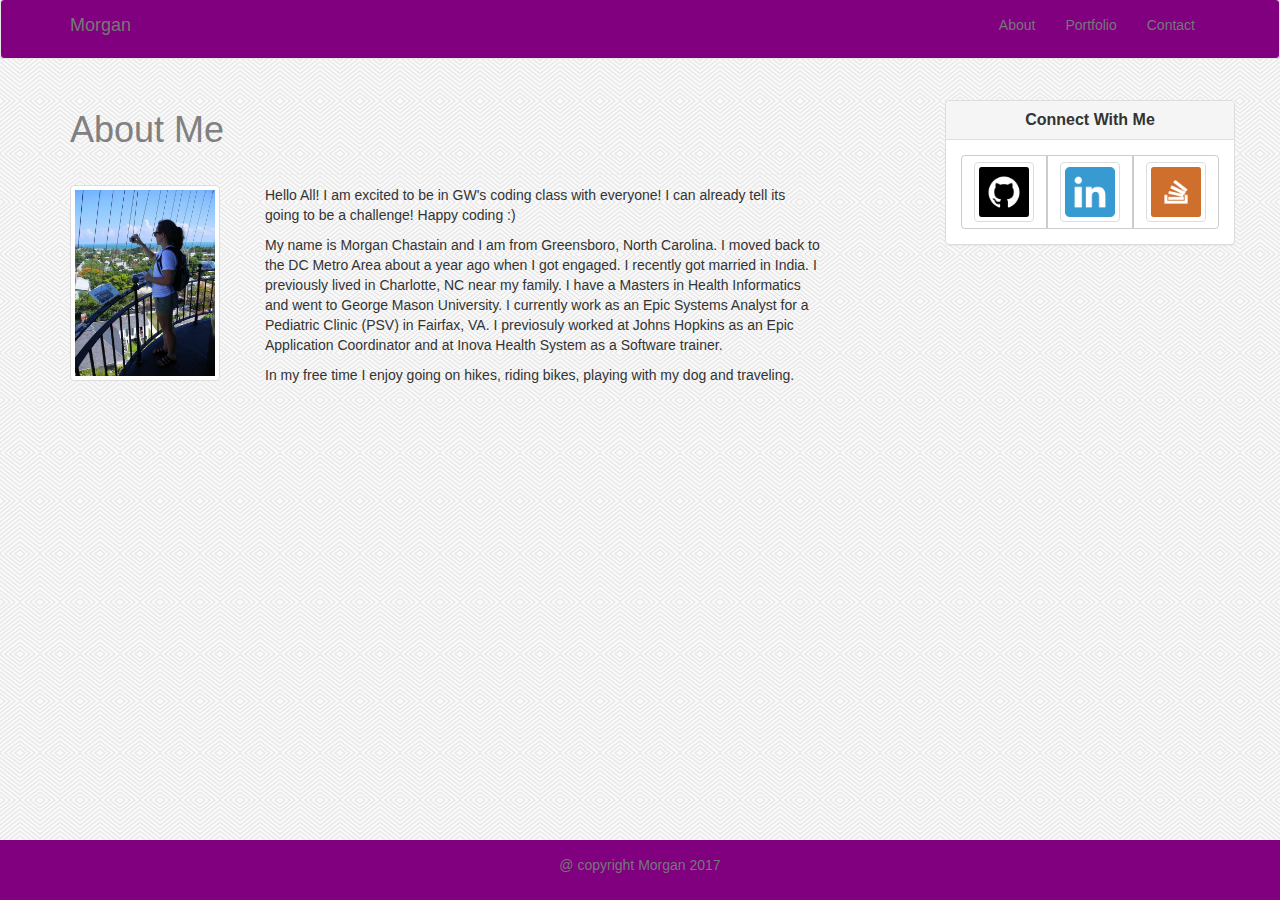
<file: index.html>
<!DOCTYPE html>
<html lang="en-us">

<head>

  <meta charset="UTF-8">
  <meta name="viewport" content="width=device-width, initial-scale=1">

  <title>Morgan's Portfolio</title>

  <link rel="stylesheet" href="https://maxcdn.bootstrapcdn.com/bootstrap/3.3.6/css/bootstrap.min.css">
  
  <link rel="stylesheet" type="text/css" href="assets/css/style.css">


</head>
<body> 
  <nav class="navbar navbar-default">
    <div class="container">
      <div class="navbar-header">
        <a class="navbar-brand">Morgan</a>
      </div>
      <div class="collapse navbar-collapse" id="bs-example-navbar-collapse-1">
        <ul class="nav navbar-nav navbar-right">
          <li><a href="index.html">About</a></li>
          <li><a href="portfolio.html">Portfolio</a></li>
          <li><a href="contact.html">Contact</a></li>
        </ul>
      </div>
    </div>
  </nav>

  <div class="container">
    <div class="row">
      <div class="col-md-8">
        <div class="page-header">
          <h1>About Me</h1>
        </div>
        <div class="row">
          <div class="col-md-3">
            <img src="assets/images/morgan.jpg" height="180px" width="150px" class="img-thumbnail" alt="">
          </div>
          <div class="col-md-9">
            <p>Hello All! I am excited to be in GW's coding class with everyone! I can already tell its going to be a challenge! Happy coding :)</p>

            <p>My name is Morgan Chastain and I am from Greensboro, North Carolina.  I moved back to the DC Metro Area about a year ago when I got engaged.  I recently got married in India.  I previously lived in Charlotte, NC near my family.  I have a Masters in Health Informatics and went to George Mason University.  I currently work as an Epic Systems Analyst for a Pediatric Clinic (PSV) in Fairfax, VA.  I previosuly worked at Johns Hopkins as an Epic Application Coordinator and at Inova Health System as a Software trainer.</p> 

            <p>In my free time I enjoy going on hikes, riding bikes, playing with my dog and traveling.</p>
          </div>
        </div>
      </div>

      <div class="col-md-4">
        <div class="panel panel-default">
          <div class="panel-heading">
            <h3 class="panel-title"><b>Connect With Me</b></h3>
          </div>
          <div class="panel-body">
            <div class="btn-group" role="group" aria-label="...">
              <button type="button" class="btn btn-default">
              <a href="https://github.com/mmchast88" target="blank">
              <img src="assets/images/github.png" width="60px" height="60px" class="img-thumbnail"></button>
              </a>
              <button type="button" class="btn btn-default">
              <a href="https://www.linkedin.com/in/morganchastain" target="blank">
              <img src="assets/images/linkedin-128.png" width="60px" height="60px" class="img-thumbnail"></button>
              </a>
              <button type="button" role="group" class="btn btn-default">
              <a href="https://stackoverflow.com/users/7941707/mmchast88?tab=profile" target="blank">
              <img src="assets/images/stackoverflow.png" width="60px" height="60px" class="img-thumbnail">
              </a>
              </button>
          </div>
        </div>
      </div>
    </div>
  </div>
<footer class="footer">
 <div class="container">
  <p class="text-muted">@ copyright Morgan 2017</p>
  </div>
</footer>


</body>

</html>
</file>
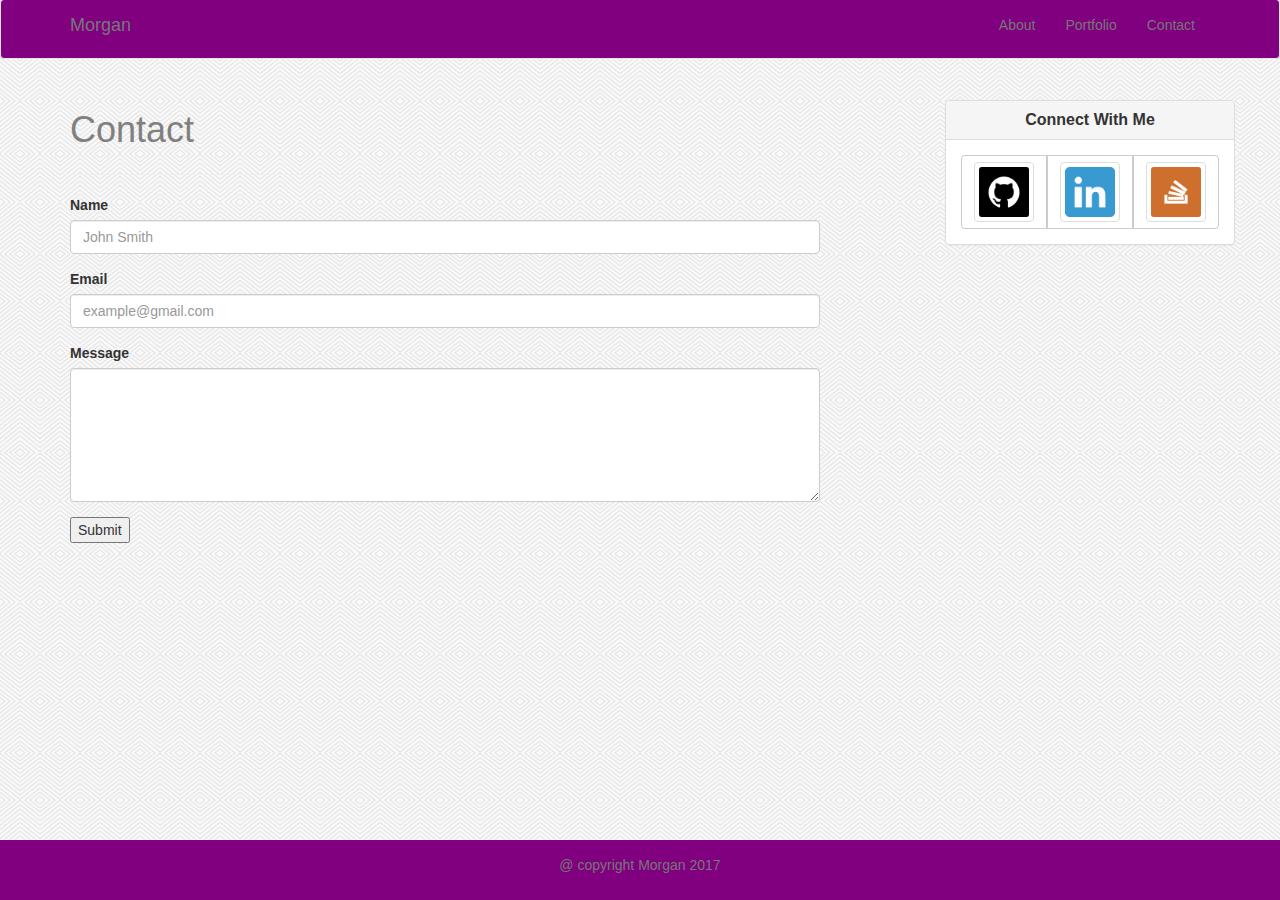
<file: contact.html>
<!DOCTYPE html>
<html lang="en-us">

<head>

  <meta charset="UTF-8">
  <meta name="viewport" content="width=device-width, initial-scale=1">

  <title>Morgan's Portfolio</title>

  <link rel="stylesheet" href="https://maxcdn.bootstrapcdn.com/bootstrap/3.3.6/css/bootstrap.min.css">
  
  <link rel="stylesheet" type="text/css" href="assets/css/style.css">

</head>

<body> 
  <nav class="navbar navbar-default">
    <div class="container">
      <div class="navbar-header">
        <a class="navbar-brand">Morgan</a>
      </div>
      	<div class="collapse navbar-collapse" id="bs-example-navbar-collapse-1">
        	<ul class="nav navbar-nav navbar-right">
          		<li><a href="index.html">About</a></li>
          		<li><a href="portfolio.html">Portfolio</a></li>
          		<li><a href="contact.html">Contact</a></li>
        	</ul>
      	</div>
    </div>
  </nav>
<div class="container">
    <div class="row">
      <div class="col-md-8">
        <div class="page-header">
          <h1>Contact</h1>
        </div>
       <form>
       	<div class="form-group">
       		<label for="name">Name</label>
       		<input type="text" class="form-control" placeholder="John Smith">
       	</div>
		<div class="form-group">
			<label for="email">Email</label>
			<input type="email" class="form-control" placeholder="example@gmail.com">
		</div>
		 <div class="form-group">
		 	<label for="exampleTextarea">Message</label>
		 	<textarea class="form-control" id="messagebox" rows="6"></textarea>
		 </div>
		<div class="form-group">
			<input type="Submit" class="button">
		</div>
		 </form>
	</div>
      <div class="col-md-4">
        <div class="panel panel-default">
          <div class="panel-heading">
            <h3 class="panel-title"><b>Connect With Me</b></h3>
          </div>
          <div class="panel-body">
            <div class="btn-group" role="group" aria-label="...">
              <button type="button" class="btn btn-default">
              <a href="https://github.com/mmchast88" target="blank">
              <img src="assets/images/github.png" width="60px" height="60px" class="img-thumbnail"></button>
              </a>
              <button type="button" class="btn btn-default">
              <a href="https://www.linkedin.com/in/morganchastain" target="blank">
              <img src="assets/images/linkedin-128.png" width="60px" height="60px" class="img-thumbnail"></button>
              </a>
              <button type="button" role="group" class="btn btn-default">
              <a href="https://stackoverflow.com/users/7941707/mmchast88?tab=profile" target="blank">
              <img src="assets/images/stackoverflow.png" width="60px" height="60px" class="img-thumbnail">
              </a>
              </button>
          </div>
        </div>
      </div>
    </div>
  </div>
</div>  

<footer class="footer">
 	<div class="container">
  		<p class="text-muted">@ copyright Morgan 2017</p>
  	</div>
</footer>



</body>

</html>
</file>
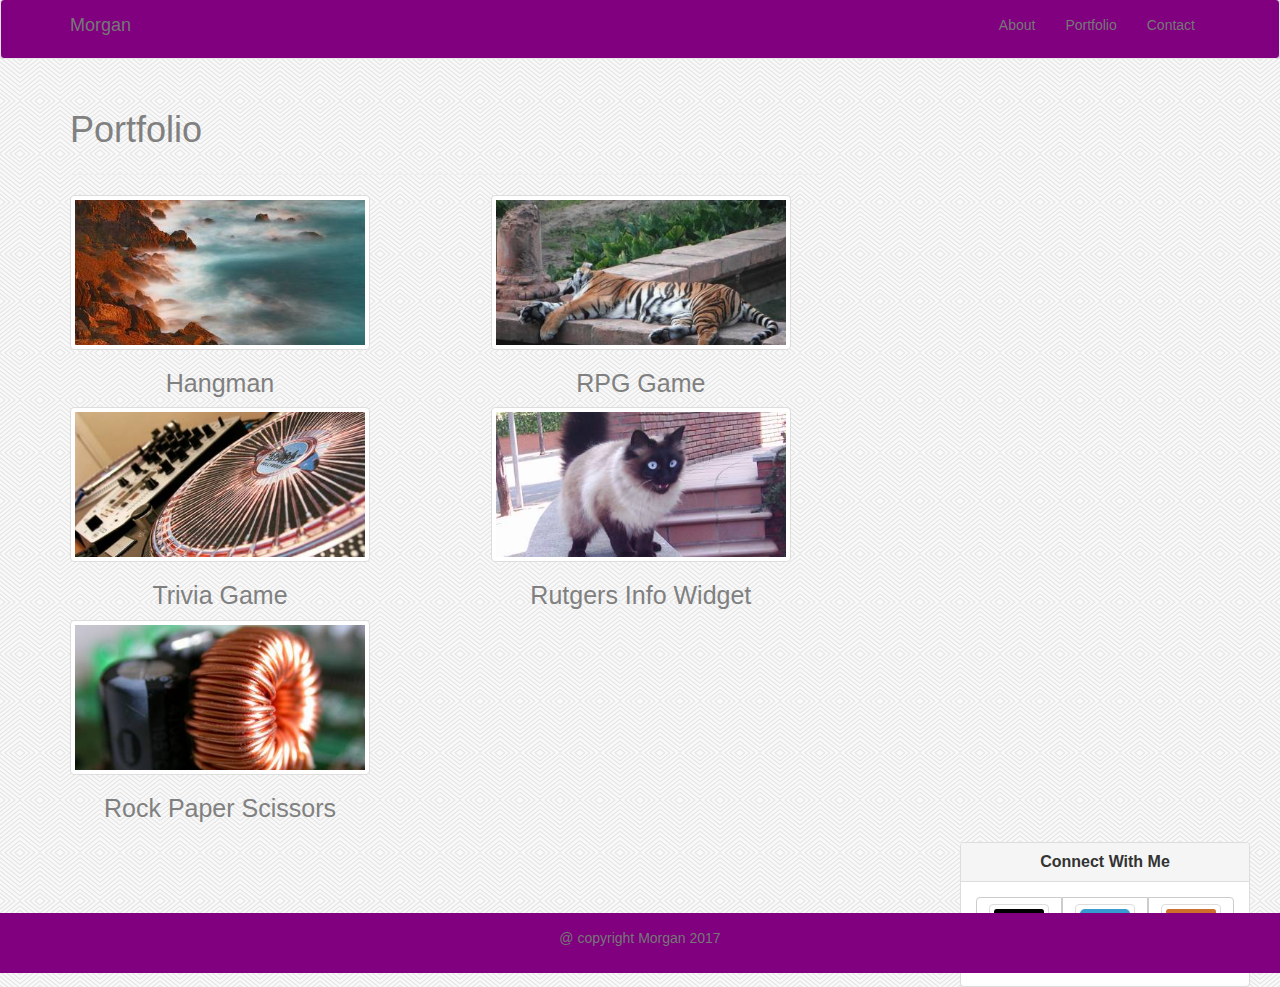
<file: portfolio.html>
<!DOCTYPE html>
<html lang="en-us">

<head>

  <meta charset="UTF-8">
  <meta name="viewport" content="width=device-width, initial-scale=1">

  <title>Morgan's Portfolio</title>

  <link rel="stylesheet" href="https://maxcdn.bootstrapcdn.com/bootstrap/3.3.6/css/bootstrap.min.css">
  
  <link rel="stylesheet" type="text/css" href="assets/css/style.css">


</head>
<body> 
  <nav class="navbar navbar-default">
    <div class="container">
      <div class="navbar-header">
        <a class="navbar-brand">Morgan</a>
      </div>
      <div class="collapse navbar-collapse" id="bs-example-navbar-collapse-1">
        <ul class="nav navbar-nav navbar-right">
          <li><a href="index.html">About</a></li>
          <li><a href="portfolio.html">Portfolio</a></li>
          <li><a href="contact.html">Contact</a></li>
        </ul>
      </div>
    </div>
  </nav>
  <div class="container">
    <div class="row">
      <div class="col-md-8">
        <div class="page-header">
          <h1>Portfolio</h1>
        </div>
      </div>
      <div class="picrow">
        <div class="col-md-5">
          <div class="picture">
            <img src="assets/images/lorempixel.png" alt="Hangman" class="img-thumbnail" width="300px" height="300px">
            <h2>Hangman</h2>
          </div>
        </div>
        <div class="col-md-6">
          <div class="picture">
            <img alt="RPG Game" src="assets/images/lorempixel-2.jpg" class="img-thumbnail" width="300px" height="300px" />
            <h2>RPG Game</h2>
          </div>
        </div>
        <div class="col-md-5">
          <div class="picture">
            <img alt="Trivia Game" src="assets/images/lorempixel-3.jpg" class="img-thumbnail""/>
          <h2>Trivia Game</h2>
        </div>
      </div>
        <div class="col-md-6">
          <div class="picture">
            <img alt="Rutgers Info Widget" src="assets/images/lorempixel-4.jpg" class="img-thumbnail"/>
          <h2>Rutgers Info Widget</h2>
        </div>
      </div>
      <div class="col-md-6">
        <div class="picture">
          <img alt="Rock Paper Scissors" src="assets/images/lorempixel-5.jpg" class="img-thumbnail"/>
          <h2>Rock Paper Scissors</h2>
          </div>
        </div>
      </div> 
    <div class="row">
      <div class="col-lg-12">
        <div class="panel panel-default">
          <div class="panel-heading">
            <h3 class="panel-title"><b>Connect With Me</b></h3>
          </div>
          <div class="panel-body">
            <div class="btn-group" role="group" aria-label="...">
              <button type="button" class="btn btn-default">
              <a href="https://github.com/mmchast88" target="blank">
              <img src="assets/images/github.png" width="60px" height="60px" class="img-thumbnail"></button>
              </a>
              <button type="button" class="btn btn-default">
              <a href="https://www.linkedin.com/in/morganchastain" target="blank">
              <img src="assets/images/linkedin-128.png" width="60px" height="60px" class="img-thumbnail"></button>
              </a>
              <button type="button" role="group" class="btn btn-default">
              <a href="https://stackoverflow.com/users/7941707/mmchast88?tab=profile" target="blank">
              <img src="assets/images/stackoverflow.png" width="60px" height="60px" class="img-thumbnail">
              </a>
              </button>
          </div>
        </div>
      </div>
      </div>
    </div>
  </div>
</div>
<footer class="footer">
 <div class="container">
  <p class="text-muted">@ copyright Morgan 2017</p>
  </div>
</footer>


 <!--  jQuery CDN
 <script src="https://ajax.googleapis.com/ajax/libs/jquery/1.11.3/jquery.min.js"></script>
 
 Bootstrap JavaScript CDN
 <script src="https://maxcdn.bootstrapcdn.com/bootstrap/3.3.7/js/bootstrap.min.js"></script> -->
</body>

</html>
</file>
<file: assets/css/style.css>
/* * {
 	-webkit-box-sizing: border-box;
 	-moz-box-sizing: border-box;
 	box-sizing: border-box;
 }  */
 
body{
background-image: url(../images/whirlpool.png);
margin-bottom: 60px;
	
} 
html {
 position: relative;
 min-height: 100%;
}

h1 {
margin-top: -20px;
margin-bottom: 15px;
}

.row {
padding-bottom: 40px;
padding-top: 0px;
margin-top: -10px;
}

.picture {
width: 300px;
	
}

h1 {
color: grey;

}

h2 {
text-align: center;
color: grey;
font-size: 25px;
}

.picrow {
margin-right: 160px;
	
}

.page-header{
margin: 30 0 20px;
}

.footer {
position: absolute;
bottom: 0;
left: 0;
width: 100%;
height: 60px;
background-color: purple;
text-align: center;
padding-top: 15px;
border: 2px;


}
.panel-title{
text-align: center;

}

.panel-default {
position: absolute;
right: -10px;
margin-top: 10px;
	
}
.navbar-default {
background-color: purple;
height: 60px;
position: relative;
top:-21px;
}
</file>
